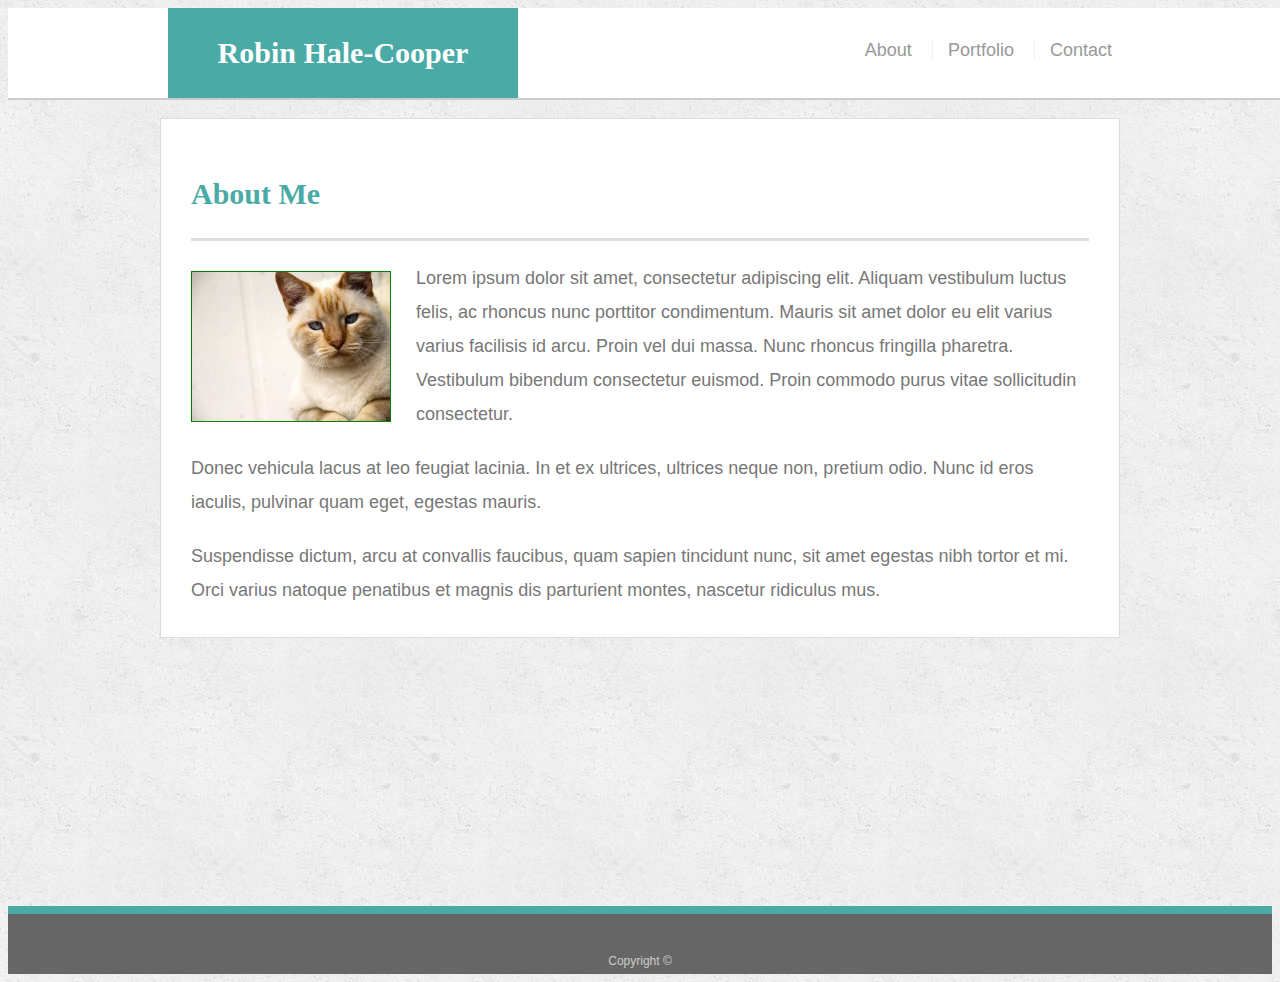
<file: index.html>
<!doctype html>
<html lang="en-us">

<head>
  <meta charset="UTF-8">
  <title>About | Robin Hale-Cooper</title>
  <link rel="stylesheet" type="text/css" href="assets/css/style.css">
</head>

<body>

  <header id="masthead">
    <div class="container">
      <a href="index.html" id="logo">Robin Hale-Cooper</a>
      <nav>
        <a href="index.html">About</a>
        <a href="portfolio.html">Portfolio</a>
        <a href="contact.html">Contact</a>
      </nav>
    </div>
  </header>

  <div id="main-container" class="container">
    <section class="main-section">
      <h1>About Me</h1>

      <img src="assets/images/cat.jpg" class="auth-image" alt="Your Name">

      <p>Lorem ipsum dolor sit amet, consectetur adipiscing elit. Aliquam vestibulum luctus felis, ac rhoncus nunc porttitor condimentum. Mauris sit amet dolor eu elit varius varius facilisis id arcu. Proin vel dui massa. Nunc rhoncus fringilla pharetra. Vestibulum bibendum consectetur euismod. Proin commodo purus vitae sollicitudin consectetur.</p>

      <p>Donec vehicula lacus at leo feugiat lacinia. In et ex ultrices, ultrices neque non, pretium odio. Nunc id eros iaculis, pulvinar quam eget, egestas mauris.</p>

      <p>Suspendisse dictum, arcu at convallis faucibus, quam sapien tincidunt nunc, sit amet egestas nibh tortor et mi. Orci varius natoque penatibus et magnis dis parturient montes, nascetur ridiculus mus.</p>

    </section>

  </div>

  <br><br>

  <footer>
    <div class="container">
      Copyright &copy; 
    </div>
  </footer>
</body>

</html>
</file>
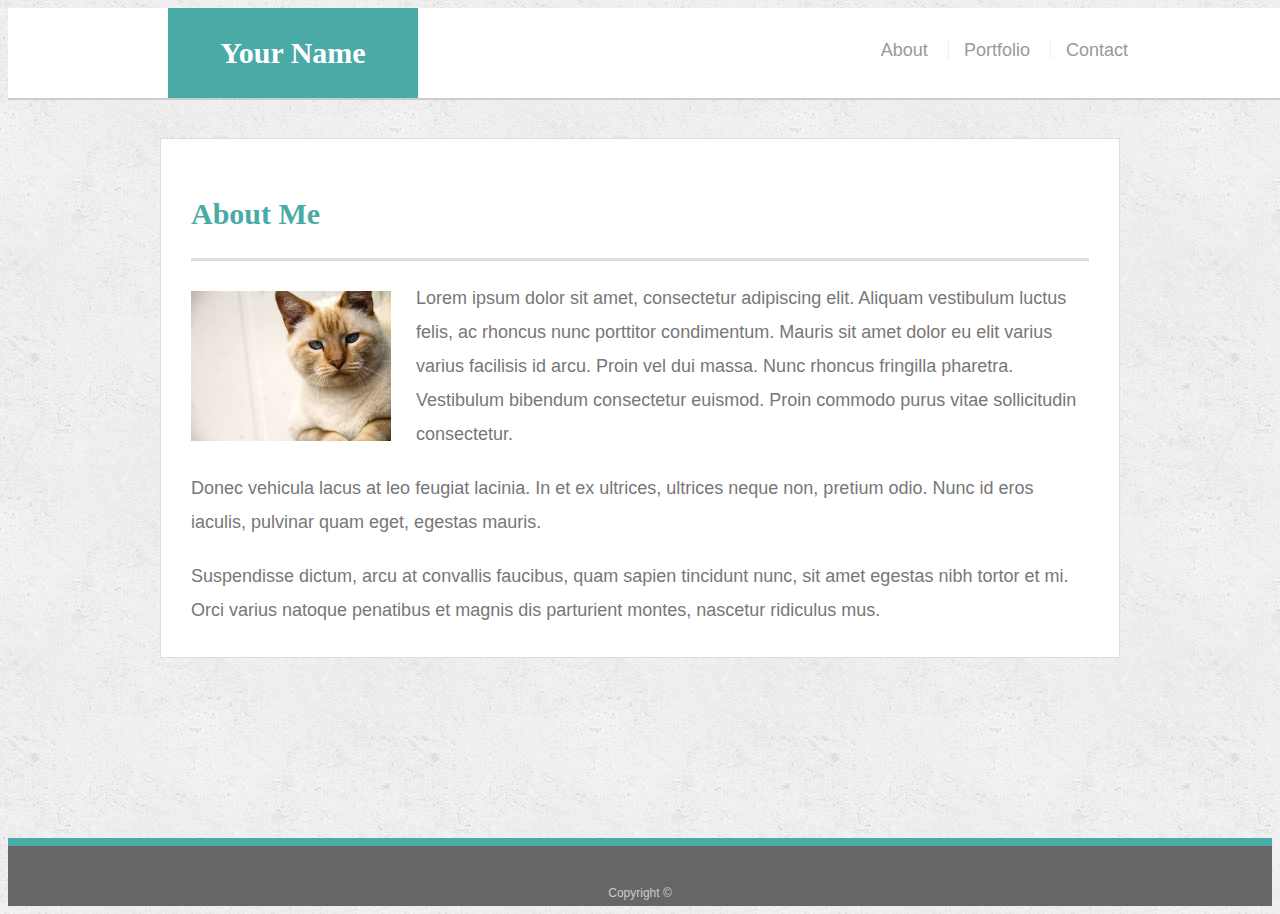
<file: recommended-homework-solution/index.html>
<!doctype html>
<html lang="en-us">

<head>
  <meta charset="UTF-8">
  <title>About | Your Name</title>
  <link rel="stylesheet" type="text/css" href="assets/css/style.css">
</head>

<body>

  <header id="masthead">
    <div class="container">
      <a href="index.html" id="logo">Your Name</a>
      <nav>
        <a href="index.html">About</a>
        <a href="portfolio.html">Portfolio</a>
        <a href="contact.html">Contact</a>
      </nav>
    </div>
  </header>

  <div id="main-container" class="container">
    <section class="main-section">
      <h1>About Me</h1>

      <img src="assets/images/cat.jpg" class="auth-image" alt="Your Name">

      <p>Lorem ipsum dolor sit amet, consectetur adipiscing elit. Aliquam vestibulum luctus felis, ac rhoncus nunc porttitor condimentum. Mauris sit amet dolor eu elit varius varius facilisis id arcu. Proin vel dui massa. Nunc rhoncus fringilla pharetra. Vestibulum bibendum consectetur euismod. Proin commodo purus vitae sollicitudin consectetur.</p>

      <p>Donec vehicula lacus at leo feugiat lacinia. In et ex ultrices, ultrices neque non, pretium odio. Nunc id eros iaculis, pulvinar quam eget, egestas mauris.</p>

      <p>Suspendisse dictum, arcu at convallis faucibus, quam sapien tincidunt nunc, sit amet egestas nibh tortor et mi. Orci varius natoque penatibus et magnis dis parturient montes, nascetur ridiculus mus.</p>

    </section>

  </div>

  <footer>
    <div class="container">
      Copyright &copy; 
    </div>
  </footer>
</body>

</html>
</file>
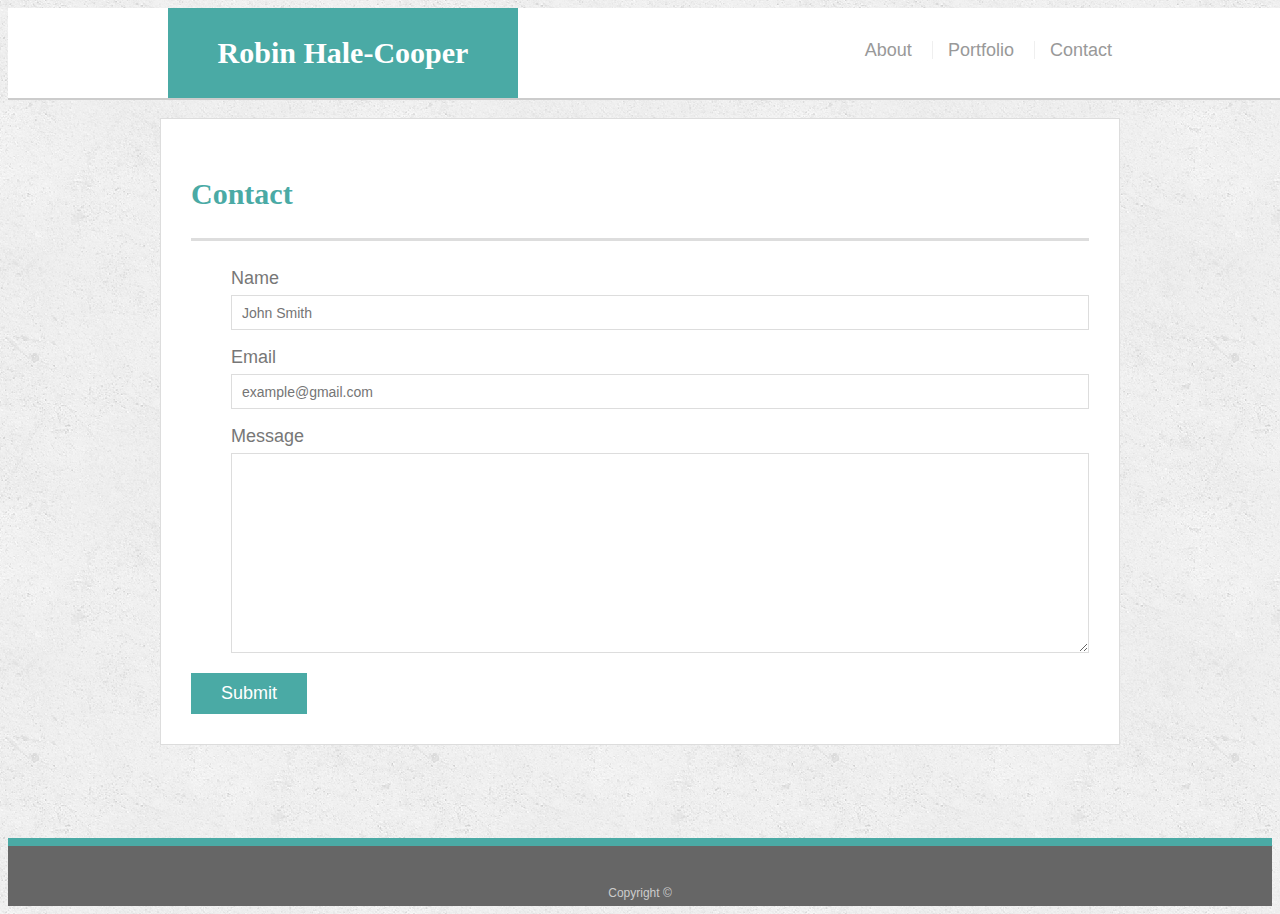
<file: contact.html>
<!doctype html>
<html lang="en-us">

<head>
  <meta charset="UTF-8">
  <title>Contact | Robin Hale-Cooper</title>
  <link rel="stylesheet" type="text/css" href="assets/css/style.css">
</head>

<body>

  <header id="masthead">
    <div class="container">
      <a href="index.html" id="logo">Robin Hale-Cooper</a>
      <nav>
        <a href="index.html">About</a>
        <a href="portfolio.html">Portfolio</a>
        <a href="contact.html">Contact</a>
      </nav>
    </div>
  </header>

  <div id="main-container" class="container">
    <section class="main-section">
      <h1>Contact</h1>

      <form id="contact-form" ; >
        <ul>
          <li>
            <label for="name">Name</label>
            <input type="text" id="name" name="name" placeholder="John Smith" required="required">
          </li>
          <li>
            <label for="email">Email</label>
            <input type="email" id="email" name="email" placeholder="example@gmail.com" required="required">
          </li>
          <li>
            <label for="message">Message</label>
            <textarea id="message" name="message" required="required"></textarea>
          </li>
        </ul>
        <input type="submit">
      </form>

    </section>

  </div>

  <footer>
    <div class="container">
      Copyright &copy; 
    </div>
  </footer>
</body>

</html>
</file>
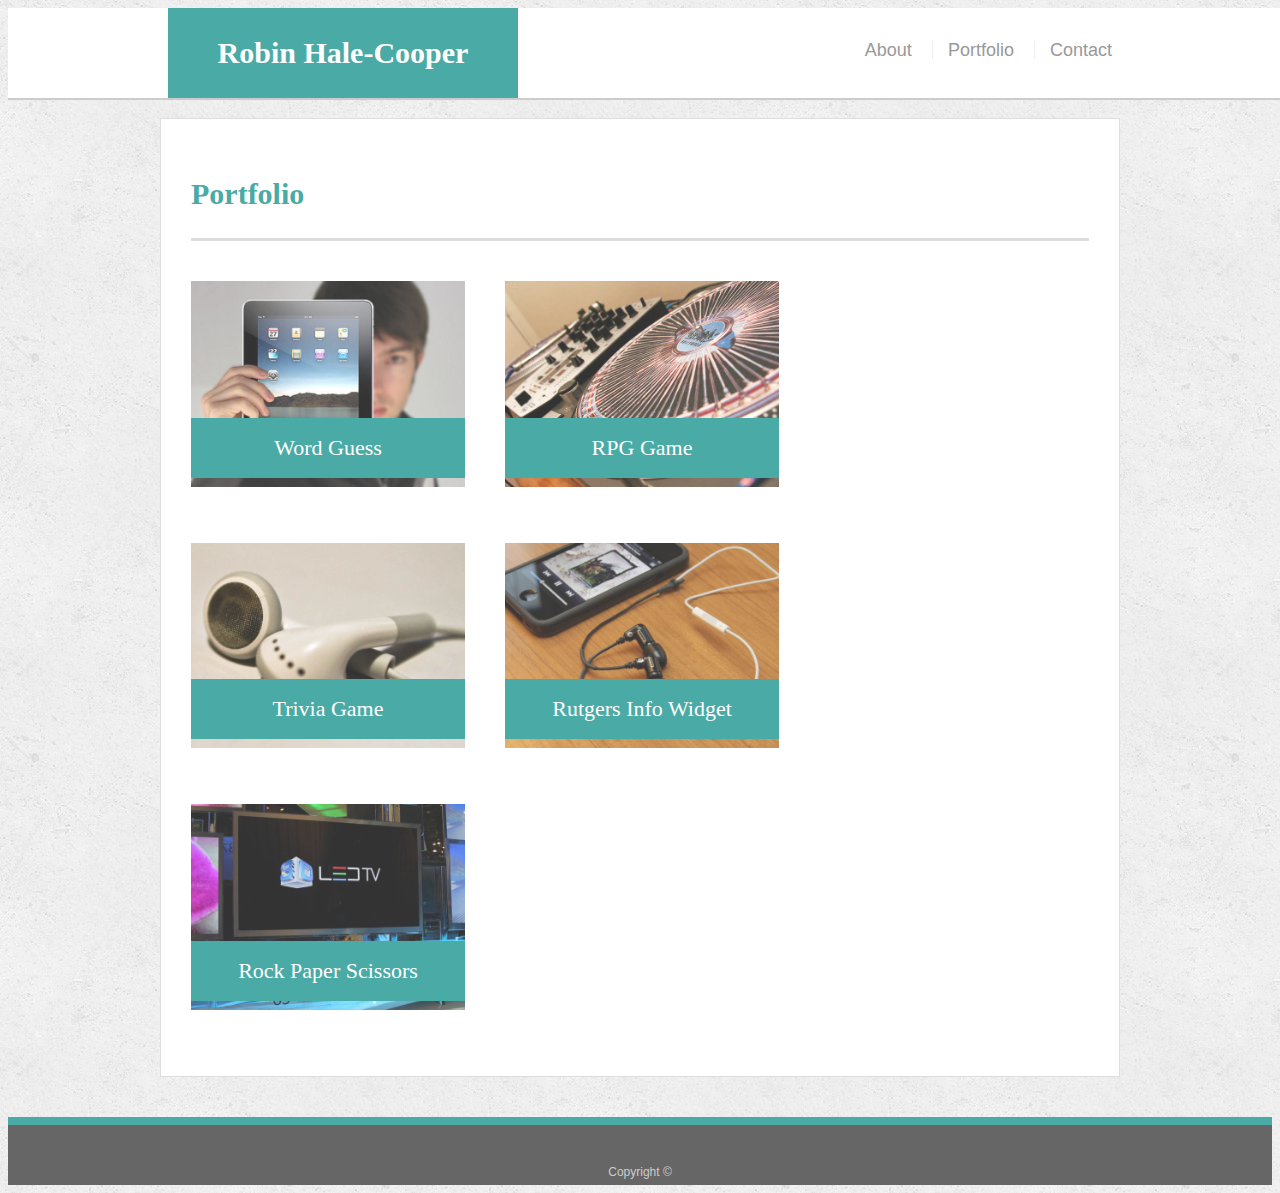
<file: portfolio.html>
<!doctype html>
<html lang="en-us">

<head>
  <meta charset="UTF-8">
  <title>Portfolio | Your Name</title>
  <link rel="stylesheet" type="text/css" href="assets/css/style.css">
</head>

<body>

  <header id="masthead">
    <div class="container">
      <a href="index.html" id="logo">Robin Hale-Cooper</a>
      <nav>
        <a href="index.html">About</a>
        <a href="portfolio.html">Portfolio</a>
        <a href="contact.html">Contact</a>
      </nav>
    </div>
  </header>

  <div id="main-container" class="container">
    <section class="main-section">
      <h1>Portfolio</h1>

      <div class="work">
        <img src="assets/images/technics-q-c-640-480-1.jpg" alt="Word Guess">

        <h3>Word Guess</h3>
      </div>
      <div class="work">
        <img src="assets/images/technics-q-c-640-480-2.jpg" alt="RPG Game">

        <h3>RPG Game</h3>
      </div>
      <div class="work">
        <img src="assets/images/technics-q-c-640-480-5.jpg" alt="Trivia Game">

        <h3>Trivia Game</h3>
      </div>
      <div class="work">
        <img src="assets/images/technics-q-c-640-480-7.jpg" alt="Rutgers Info Widget">

        <h3>Rutgers Info Widget</h3>
      </div>
      <div class="work">
        <img src="assets/images/technics-q-c-640-480-9.jpg" alt="Rock Paper Scissors">

        <h3>Rock Paper Scissors</h3>
      </div>

    </section>

  </div>

  <footer>
    <div class="container">
      Copyright &copy;
    </div>
  </footer>
</body>

</html>
</file>
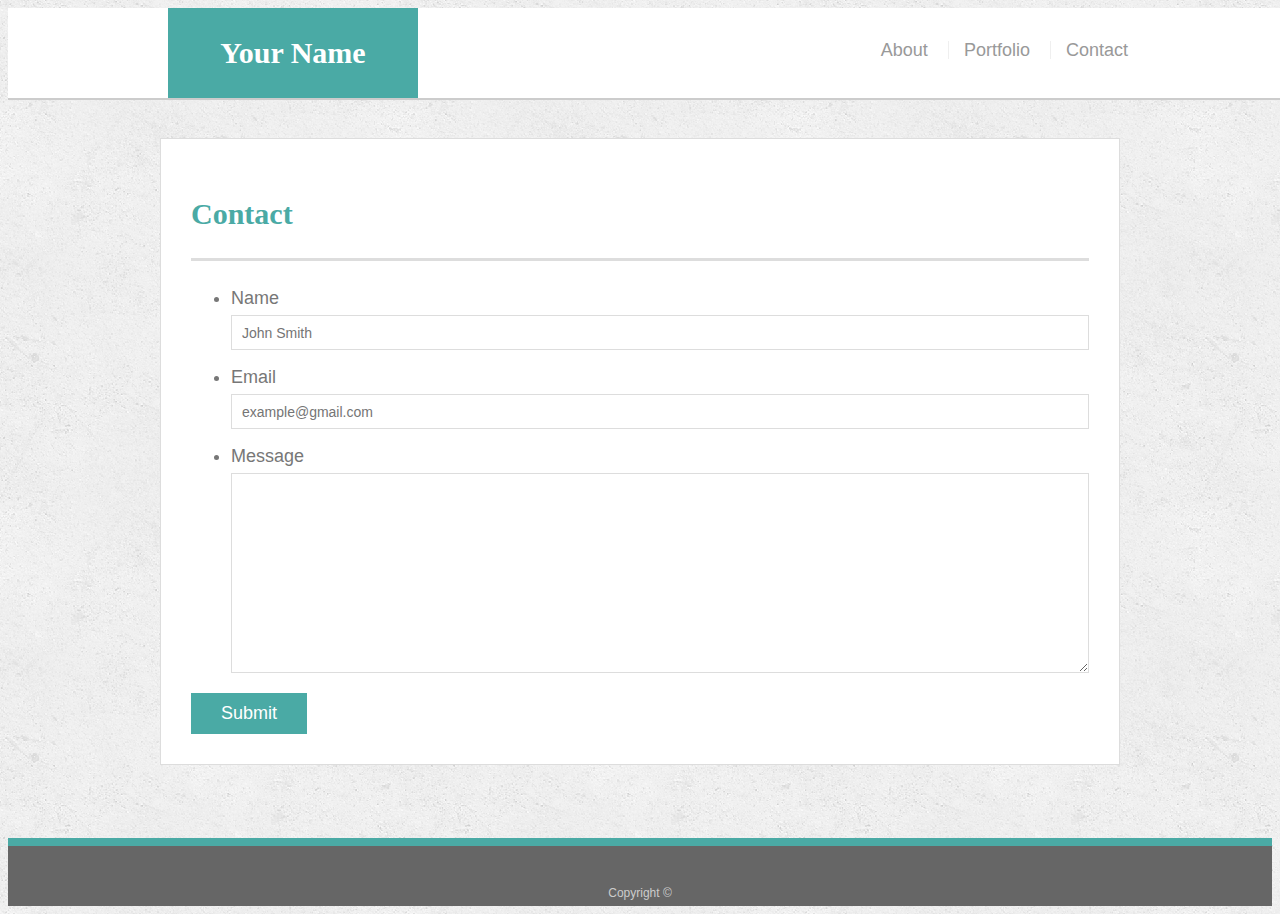
<file: recommended-homework-solution/contact.html>
<!doctype html>
<html lang="en-us">

<head>
  <meta charset="UTF-8">
  <title>Contact | Your Name</title>
  <link rel="stylesheet" type="text/css" href="assets/css/style.css">
</head>

<body>

  <header id="masthead">
    <div class="container">
      <a href="index.html" id="logo">Your Name</a>
      <nav>
        <a href="index.html">About</a>
        <a href="portfolio.html">Portfolio</a>
        <a href="contact.html">Contact</a>
      </nav>
    </div>
  </header>

  <div id="main-container" class="container">
    <section class="main-section">
      <h1>Contact</h1>

      <form id="contact-form">
        <ul>
          <li>
            <label for="name">Name</label>
            <input type="text" id="name" name="name" placeholder="John Smith" required="required">
          </li>
          <li>
            <label for="email">Email</label>
            <input type="email" id="email" name="email" placeholder="example@gmail.com" required="required">
          </li>
          <li>
            <label for="message">Message</label>
            <textarea id="message" name="message" required="required"></textarea>
          </li>
        </ul>
        <input type="submit">
      </form>

    </section>

  </div>

  <footer>
    <div class="container">
      Copyright &copy; 
    </div>
  </footer>
</body>

</html>
</file>
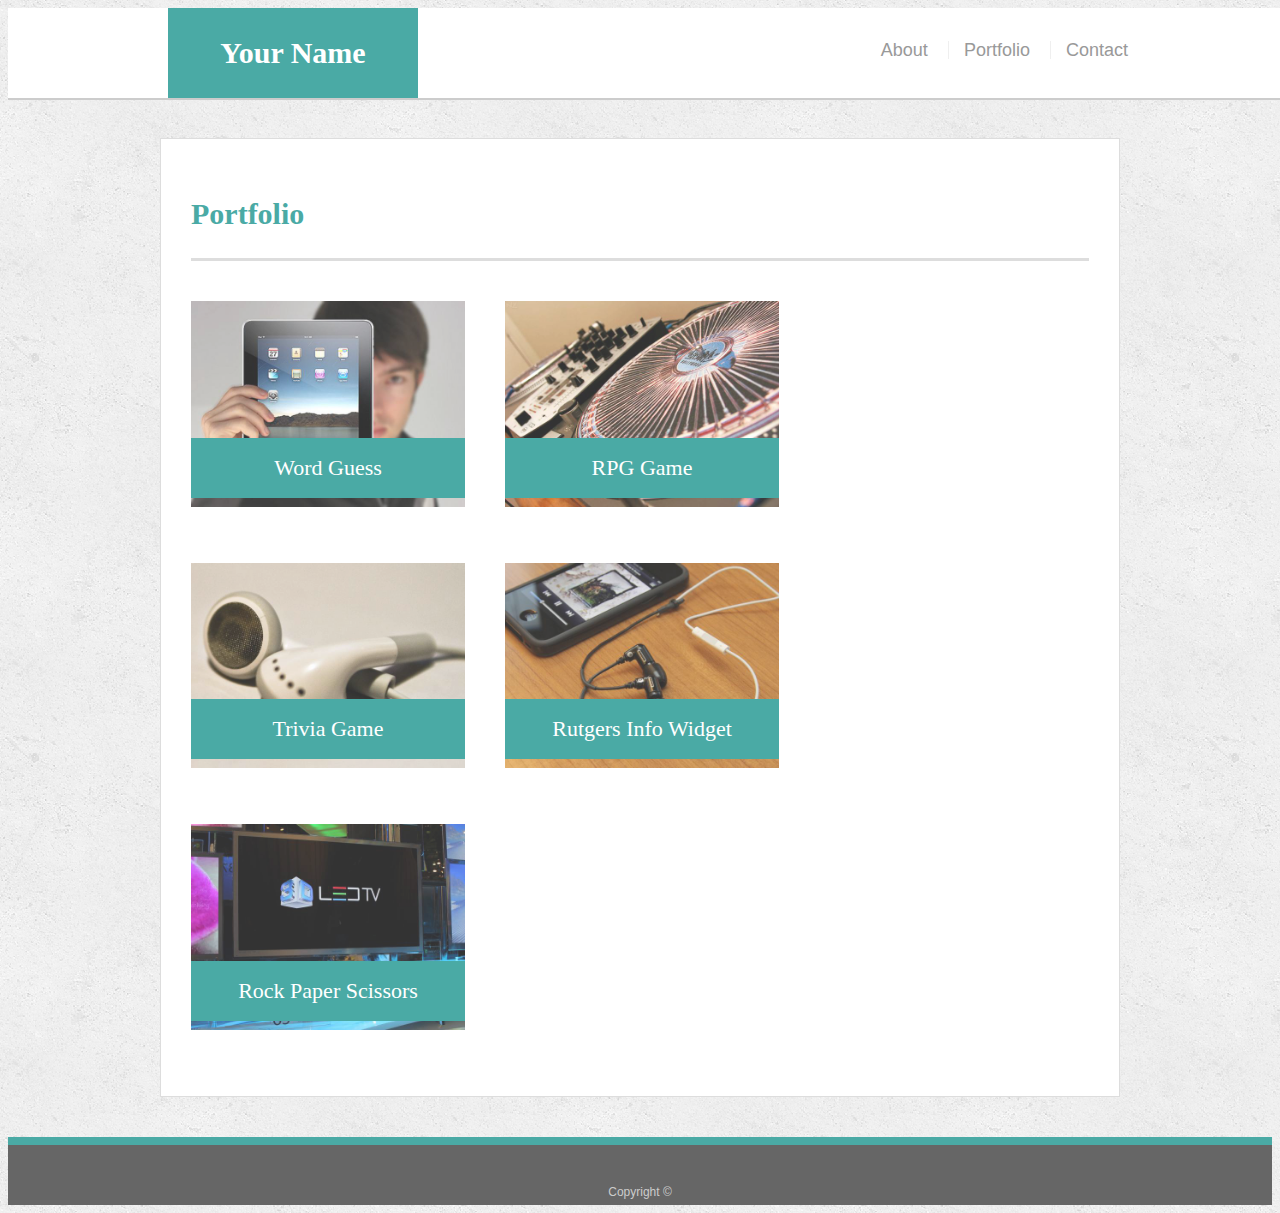
<file: recommended-homework-solution/portfolio.html>
<!doctype html>
<html lang="en-us">

<head>
  <meta charset="UTF-8">
  <title>Portfolio | Your Name</title>
  <link rel="stylesheet" type="text/css" href="assets/css/style.css">
</head>

<body>

  <header id="masthead">
    <div class="container">
      <a href="index.html" id="logo">Your Name</a>
      <nav>
        <a href="index.html">About</a>
        <a href="portfolio.html">Portfolio</a>
        <a href="contact.html">Contact</a>
      </nav>
    </div>
  </header>

  <div id="main-container" class="container">
    <section class="main-section">
      <h1>Portfolio</h1>

      <div class="work">
        <img src="assets/images/technics-q-c-640-480-1.jpg" alt="Word Guess">

        <h3>Word Guess</h3>
      </div>
      <div class="work">
        <img src="assets/images/technics-q-c-640-480-2.jpg" alt="RPG Game">

        <h3>RPG Game</h3>
      </div>
      <div class="work">
        <img src="assets/images/technics-q-c-640-480-5.jpg" alt="Trivia Game">

        <h3>Trivia Game</h3>
      </div>
      <div class="work">
        <img src="assets/images/technics-q-c-640-480-7.jpg" alt="Rutgers Info Widget">

        <h3>Rutgers Info Widget</h3>
      </div>
      <div class="work">
        <img src="assets/images/technics-q-c-640-480-9.jpg" alt="Rock Paper Scissors">

        <h3>Rock Paper Scissors</h3>
      </div>

    </section>

  </div>

  <footer>
    <div class="container">
      Copyright &copy;
    </div>
  </footer>
</body>

</html>
</file>
<file: assets/css/style.css>
body {
  font-family: Arial, "Helvetica Neue", Helvetica, sans-serif;
  font-size: 18px;
  line-height: 34px;
  color: #777777;
  background: url("../images/concrete_seamless.png");
}

* {
  box-sizing: border-box;
}

/* general */

.container {
  width: 100%;
  max-width: 960px;
  margin: 0 auto;
  clear: both;
  /* border: 1px solid pink */
}

h1, h2, h3, p {
  margin-bottom: 20px;
}

p:last-child {
  margin-bottom: 0;
}

h1, h2, h3 {
  font-family: Georgia, Times, "Times New Roman", serif;
  font-weight: 700;
  color: #4aaaa5;
}

h1 {
  padding-bottom: 20px;
  font-size: 30px;
  line-height: 49px;
  border-bottom: 3px solid #dddddd;
}

h2, h3 {
  font-size: 22px;
}

/* header */

#masthead {
  position: fixed;
  z-index: 99;
  width: 100%;
  margin: 0 0 30px;
  overflow: auto;
  color: #ffffff;
  background: #ffffff;
  border-bottom: 2px solid #cccccc;
  /* border: 1px solid red; */
}

#logo {
  float: left;
  width: 350px;
  height: 90px;
  font-family: Georgia, Times, "Times New Roman", serif;
  font-size: 30px;
  font-weight: 700;
  line-height: 90px;
  color: #ffffff;
  text-align: center;
  text-decoration: none;
  background: #4aaaa5;
  /* border: 1px solid green; */
}

nav {
  float: right;
  margin-top: 25px;
  margin-right: 1px;
  /* border: 1px solid blue; */
}

nav a {
  display: inline-block;
  padding-left: 15px;
  margin-right: 15px;
  line-height: 18px;
  color: #999;
  text-decoration: none;
  border-left: 1px solid #efefef;
}

nav a:first-child {
  border-left: 0 none;
}

/* main */

#main-container {
  padding-top: 110px;
  min-height: calc(100vh - 70px);
  /* border: 2px solid red; */
}

.main-section {
  float: left;
  width: 100%;
  max-width: 960px;
  padding: 30px;
  margin: 0 0 40px;
  background: #ffffff;
  border: 1px solid #dddddd;
  /* border: 1px solid blue; */
}

.auth-image {
  float: left;
  width: 200px;
  height: auto;
  margin-top: 10px;
  margin-right: 25px;
  border: 1px solid green;
}

/* footer */

footer {
  padding: 30px 0;
  clear: both;
  font-size: 12px;
  color: #ffffff;
  color: #cccccc;
  text-align: center;
  background: #666666;
  border-top: 8px solid #4aaaa5;
  height: 50px;
}

h3, h2 {
  padding-bottom: 20px;
  margin-bottom: 15px;
  line-height: 22px;
  border-bottom: 2px solid #eeeeee;
}

/* portfolio page */

.work {
  position: relative;
  float: left;
  width: 274px;
  margin: 20px 0 25px;
  overflow: auto;
  /* border: 4px solid green; */
}

.work:nth-child(even) {
  margin-right: 40px;
}

.work img {
  width: 100%;
  border: 0 none;
  opacity: 0.8;
  /* border: 1px solid red; */
}

.work h3 {
  position: absolute;
  bottom: 20px;
  width: 100%;
  padding: 15px;
  margin-bottom: 0;
  font-weight: 300;
  line-height: 30px;
  color: #ffffff;
  text-align: center;
  background: #4aaaa5;
  border-bottom: 0;
}

/* contact page */



#contact-form ul {
  margin-bottom: 20px;
  list-style: none; 
  /* border: 2px solid red */
}

#contact-form li {
  margin-bottom: 10px;
}

label, input[type=text], input[type=email], textarea {
  display: block;
  width: 100%;
}

input[type=text], input[type=email], textarea {
  height: 35px;
  padding: 0 10px;
  font-size: 14px;
  border: 1px solid #dddddd;
  /* border: 2px solid red; */
}

textarea {
  height: 200px;
}

input[type=submit] {
  padding: 10px 30px;
  font-size: 18px;
  color: #ffffff;
  cursor: pointer;
  background: #4aaaa5;
  border: 0 none;
}

/* Use three `@media screen` tags, each with one of these `max-width`s: `980px`, `768px` and `640px`.
  You use `980px` because you never want any of the content to be cut off. 
  Since the desktop layout is about 960px wide, you want the media queries to kick in before your content gets cut off.
  `768px` is about the width of a tablet and `640px` is about the width of a phone in landscape. */

@media (max-width: 980px) {
  nav {
    float: right;
  }
  #logo {
    float: left;
  }
}

@media (max-width: 768px) {
  nav {
    float: right;
  }
  #logo {
    float: left;
  }
}

@media (max-width: 640px) {
  nav {
    float: none;
    clear: both;
    text-align: center;
  }
  #logo {
    /* float: none; */
    width: 100%;
    height: 90px;
  }
  .container {
    width: 100%;
    max-width: 640px;
    margin: 0 auto;
  }
  #masthead {
    position: static;
    margin: 0 0 1px;
  }
  #main-container {
    padding-top: 10px;
    min-height: none;
  }
  .auth-image {
    float: none;
    width: 100%;
  }
  .work {
    float: none;
    clear: both;
    width: 100%;
  }
  .work img {
    margin-left: auto;
    margin-right: auto;
  }
  #contact-form ul {
    padding-left: 0px;
  }
  input[type=text], input[type=email], textarea {
    margin-right: 10px;
    /* border: 2px solid red; */
  }
  
}
</file>
<file: recommended-homework-solution/assets/css/style.css>
body {
  font-family: Arial, "Helvetica Neue", Helvetica, sans-serif;
  font-size: 18px;
  line-height: 34px;
  color: #777777;
  background: url("../images/concrete_seamless.png");
}

* {
  box-sizing: border-box;
}

/* general */

.container {
  width: 100%;
  max-width: 960px;
  margin: 0 auto;
  clear: both;
}

h1,
h2,
h3,
p {
  margin-bottom: 20px;
}

p:last-child {
  margin-bottom: 0;
}

h1,
h2,
h3 {
  font-family: Georgia, Times, "Times New Roman", serif;
  font-weight: 700;
  color: #4aaaa5;
}

h1 {
  padding-bottom: 20px;
  font-size: 30px;
  line-height: 49px;
  border-bottom: 3px solid #dddddd;
}

h2,
h3 {
  font-size: 22px;
}

/* header */

#masthead {
  position: fixed;
  z-index: 99;
  width: 100%;
  margin: 0 0 30px;
  overflow: auto;
  color: #ffffff;
  background: #ffffff;
  border-bottom: 2px solid #cccccc;
}

#logo {
  float: left;
  width: 250px;
  height: 90px;
  font-family: Georgia, Times, "Times New Roman", serif;
  font-size: 30px;
  font-weight: 700;
  line-height: 90px;
  color: #ffffff;
  text-align: center;
  text-decoration: none;
  background: #4aaaa5;
}

nav {
  float: right;
  margin-top: 25px;
}

nav a {
  display: inline-block;
  padding-left: 15px;
  margin-left: 15px;
  line-height: 18px;
  color: #999;
  text-decoration: none;
  border-left: 1px solid #efefef;
}

nav a:first-child {
  border-left: 0 none;
}

/* footer */

footer {
  padding: 30px 0;
  clear: both;
  font-size: 12px;
  color: #ffffff;
  color: #cccccc;
  text-align: center;
  background: #666666;
  border-top: 8px solid #4aaaa5;
  height: 50px;
}

h3, h2 {
  padding-bottom: 20px;
  margin-bottom: 15px;
  line-height: 22px;
  border-bottom: 2px solid #eeeeee;
}

/* main */

#main-container {
  padding-top: 130px;
  min-height: calc(100vh - 70px);
}

.main-section {
  float: left;
  width: 100%;
  max-width: 960px;
  padding: 30px;
  margin: 0 0 40px;
  background: #ffffff;
  border: 1px solid #dddddd;
}

/* portfolio page */

.work {
  position: relative;
  float: left;
  width: 274px;
  margin: 20px 0 25px;
  overflow: auto;
}

.work:nth-child(even) {
  margin-right: 40px;
}

.work img {
  width: 100%;
  border: 0 none;
  opacity: 0.8;
}

.work h3 {
  position: absolute;
  bottom: 20px;
  width: 100%;
  padding: 15px;
  margin-bottom: 0;
  font-weight: 300;
  line-height: 30px;
  color: #ffffff;
  text-align: center;
  background: #4aaaa5;
  border-bottom: 0;
}

.auth-image {
  float: left;
  width: 200px;
  height: auto;
  margin-top: 10px;
  margin-right: 25px;
}

/* contact page */

#contact-form ul {
  margin-bottom: 20px;
}

#contact-form li {
  margin-bottom: 10px;
}

label,
input[type=text],
input[type=email],
textarea {
  display: block;
  width: 100%;
}

input[type=text],
input[type=email],
textarea {
  height: 35px;
  padding: 0 10px;
  font-size: 14px;
  border: 1px solid #dddddd;
}

textarea {
  height: 200px;
}

input[type=submit] {
  padding: 10px 30px;
  font-size: 18px;
  color: #ffffff;
  cursor: pointer;
  background: #4aaaa5;
  border: 0 none;
}
</file>
